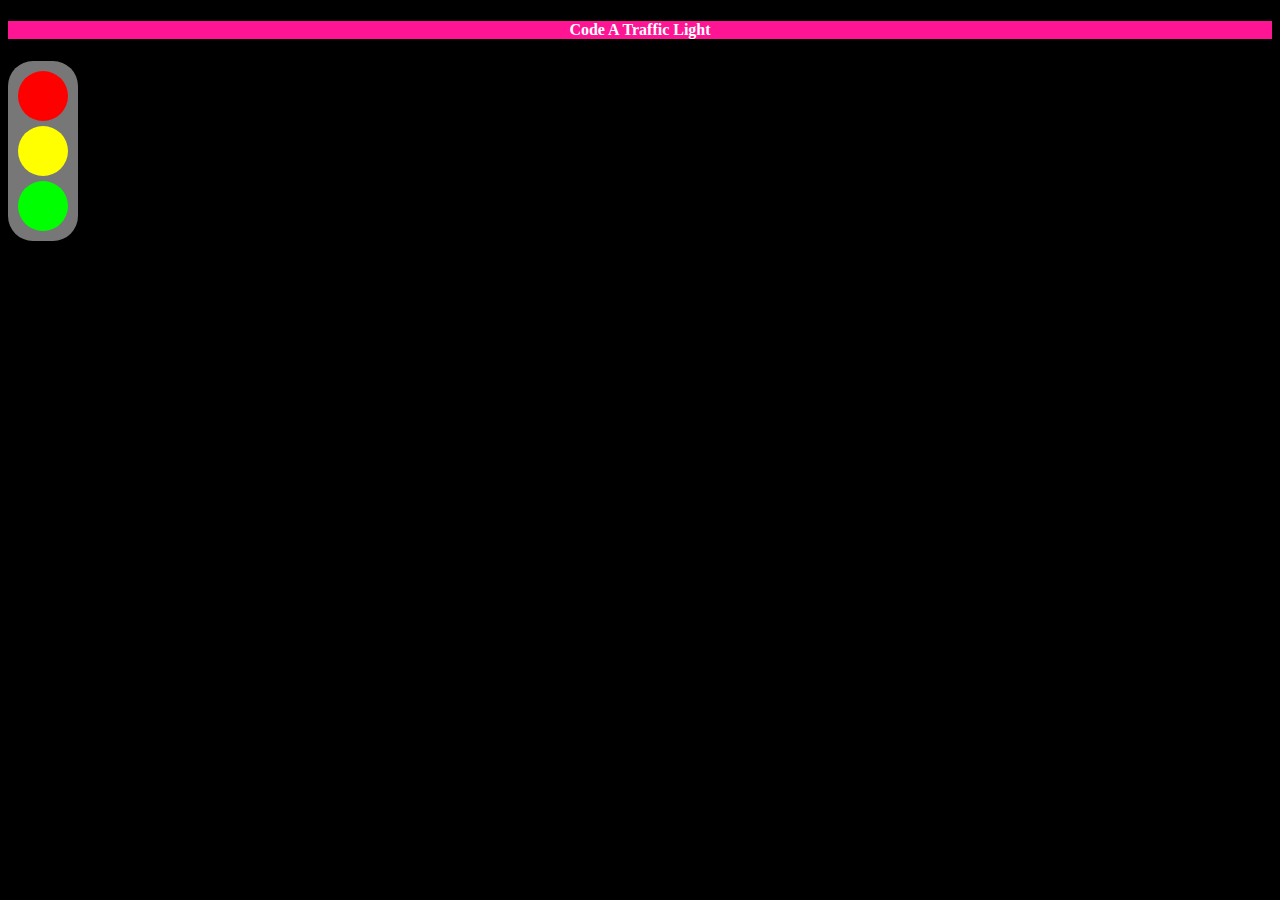
<file: Code A Traffic Light/index.html>
<!DOCTYPE html>
<html lang="en">
<head>
    <meta charset="UTF-8">
    <meta http-equiv="X-UA-Compatible" content="IE=edge">
    <meta name="viewport" content="width=device-width, initial-scale=1.0">
    <title>Code A Traffic Light</title>
    <link rel="stylesheet" href="style.css">
</head>
<body>
    <h4>Code A Traffic Light</h4>
    <div class="trafficlight">
        <div class="red"></div>
        <div class="yellow"></div>
        <div class="green"></div>
    </div>
</body>
</html>
</file>
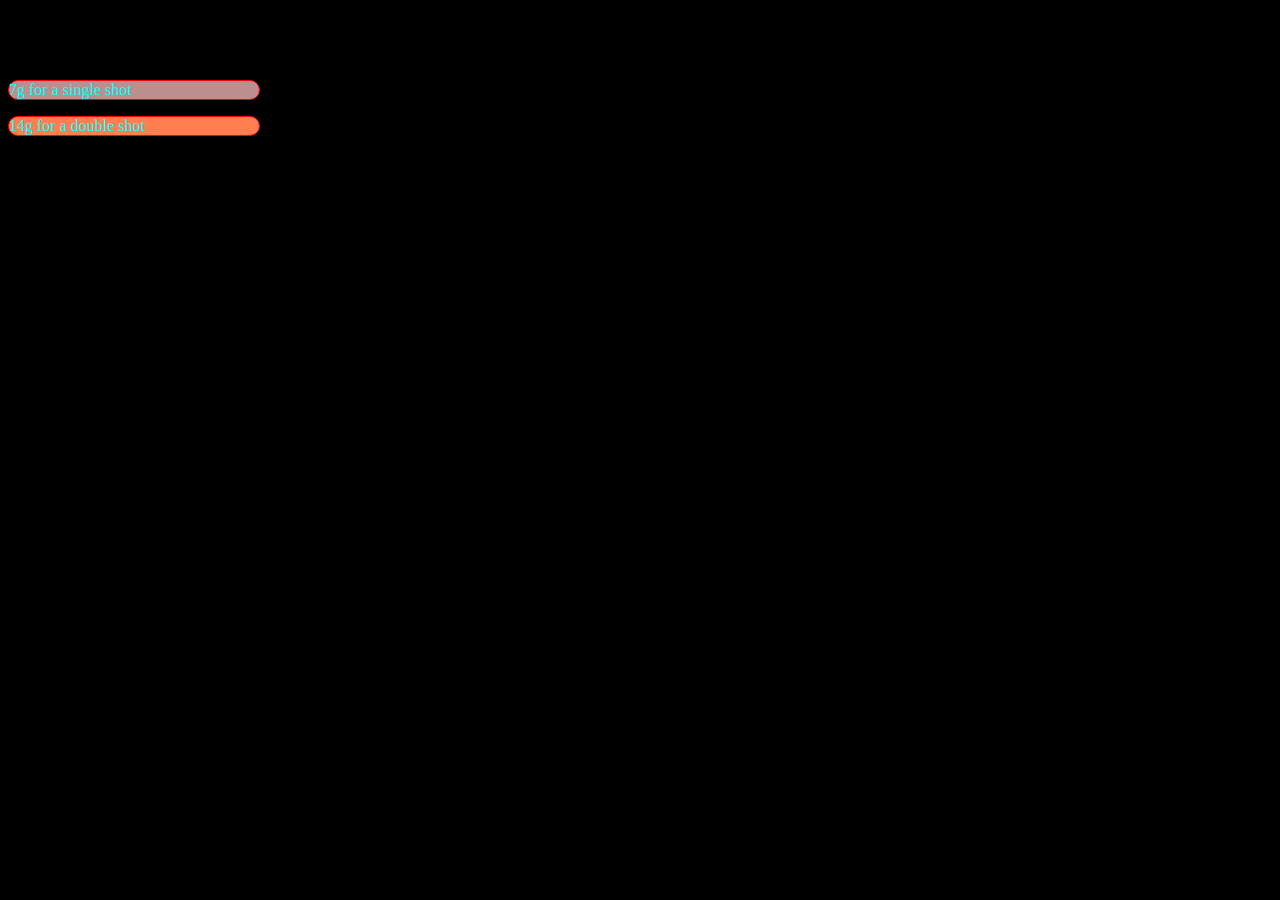
<file: Easy Coffee Guide/index.html>
<!DOCTYPE html>
<html lang="en">
<head>
    <meta charset="UTF-8">
    <meta http-equiv="X-UA-Compatible" content="IE=edge">
    <meta name="viewport" content="width=device-width, initial-scale=1.0">
    <title>Easy Coffee Guide</title>
    <link rel="stylesheet" href="style.css">
</head>
<body>
   <h1><strong>Easy Coffee Guide</strong></h1> 
   <p class="single">7g for a single shot</p>
   <p class="double">14g for a double shot</p>
</body>
</html>
</file>
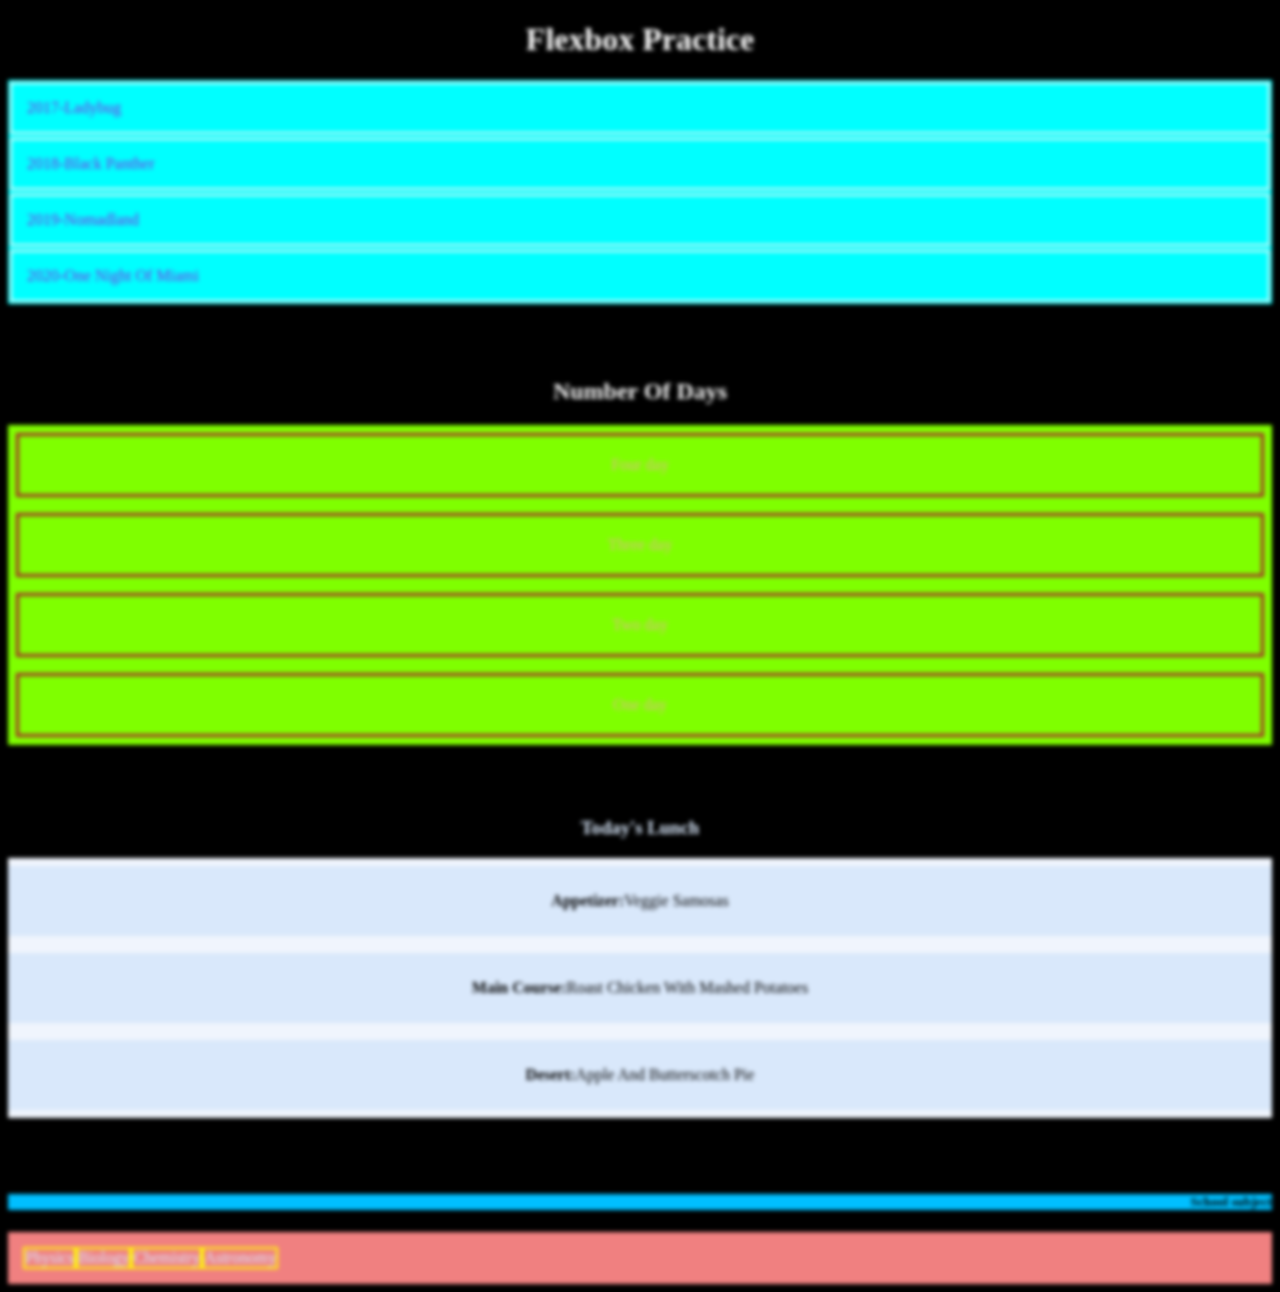
<file: Flexbox Practice/index.html>
<!DOCTYPE html>
<html lang="en">
<head>
    <meta charset="UTF-8">
    <meta http-equiv="X-UA-Compatible" content="IE=edge">
    <meta name="viewport" content="width=device-width, initial-scale=1.0">
    <title>Flexbox Practice</title>
    <link rel="stylesheet" href="style.css">
</head>
<body>
    <h1>Flexbox Practice</h1>
    <div class="firstflexbox">
        <div class="item">2017-Ladybug</div>
        <div class="item">2018-Black Panther</div>
        <div class="item">2019-Nomadland</div>
        <div class="item">2020-One Night Of Miami</div>
    </div>
<br>
<br>
<br>
<h2>Number Of Days</h2>
     <div class="container">
     <div class="flexitem">One day</div>
      <div class="flexitem">Two day</div>
       <div class="flexitem">Three day</div>
       <div class="flexitem">Four day</div>
     </div>

     <br>
     <br>
     <br>
     <h3>Today's Lunch</h3>
     <div class="restuarant">
      <div class="you">
        <p><strong>Appetizer:</strong>Veggie Samosas</p>
     </div>
     <div class="you">
        <p><strong>Main Course:</strong>Roast Chicken With Mashed Potatoes</p>
     </div>
     <div class="you">
     <p><strong>Desert:</strong>Apple And Butterscotch Pie</p>
     </div>
    </div>


    <br><br><br>
    <h5>School subject</h5>
    <div class="science">
        <div class="subject">Physics</div>
        <div class="subject">Biology</div>
        <div class="subject">Chemistry</div>
        <div class="subject">Astronomy</div>
    </div>
</body>
</html>
</file>
<file: Code A Traffic Light/style.css>
h4 {
    text-align: center;
    background-color: deeppink;
    color: white;
}


.trafficlight {
    background-color: #777777;
    height: 160px;
    padding: 10px;
}

div {
    border-radius: 25px;
    margin-bottom: 5px;
    height: 50px;
    width: 50px;
    
}

.red {
    background-color: #ff0000;
}

.yellow {
    background-color: #ffff00;
}

.green {
    background-color: #00ff00;
} 

body {
    background-color: black;
}
</file>
<file: Easy Coffee Guide/style.css>
body {
    background-color: black;
}

.double {
    display: flex;
    text-align: center;
    width: 250px;
    background-color: coral;
    color: aqua;
}

.single {
    display: flex;
    text-align: center;
    background-color: rosybrown;
    width: 250px;
    color: aqua;
}

.single, .double {
border: 1px solid red;
border-radius: 10px;
}
</file>
<file: Flexbox Practice/style.css>
body {
    background-color: black;
    filter: blur(2px);
}

.firstflexbox {
    background-color: aqua;
    color: blueviolet;
    display: flex;
    flex-direction: column;
}

.item {
    padding: 15px;
    margin: 2px;
    border: 2px solid #f3f3f3;
}

h1 {
    text-align: center;
    color: white;
}

.container {
    display: flex;
    flex-direction: column-reverse;
    text-align: center;
    background-color: chartreuse;
    color: burlywood;
}

.flexitem {
padding: 20px;
margin: 8px;
border: 3px solid brown;
}

.restuarant {
    display: flex;
    background-color: #f0f5fd;
    flex-direction: column;
    height: 260px;
    justify-content: space-around;
}

.you {
    background-color: #d9e8fb;
    padding: 10px;
    text-align: center;
}

h3 {
    text-align: center;
    color: #d9e8fb;
}

h2 {
    color: #f3f3f3;
    text-align: center;
}

h5 {
text-align: end;
background-color: deepskyblue;
color: black;
}

.science {
    display: flex;
    flex-direction: row;
    height: 260x;
    padding: 15px;
    margin: 20 auto;
    background-color: lightcoral;
}

.subject {
    text-align: center;
    color:#d9e8fb;
    border: 2px solid yellow;
}
</file>
